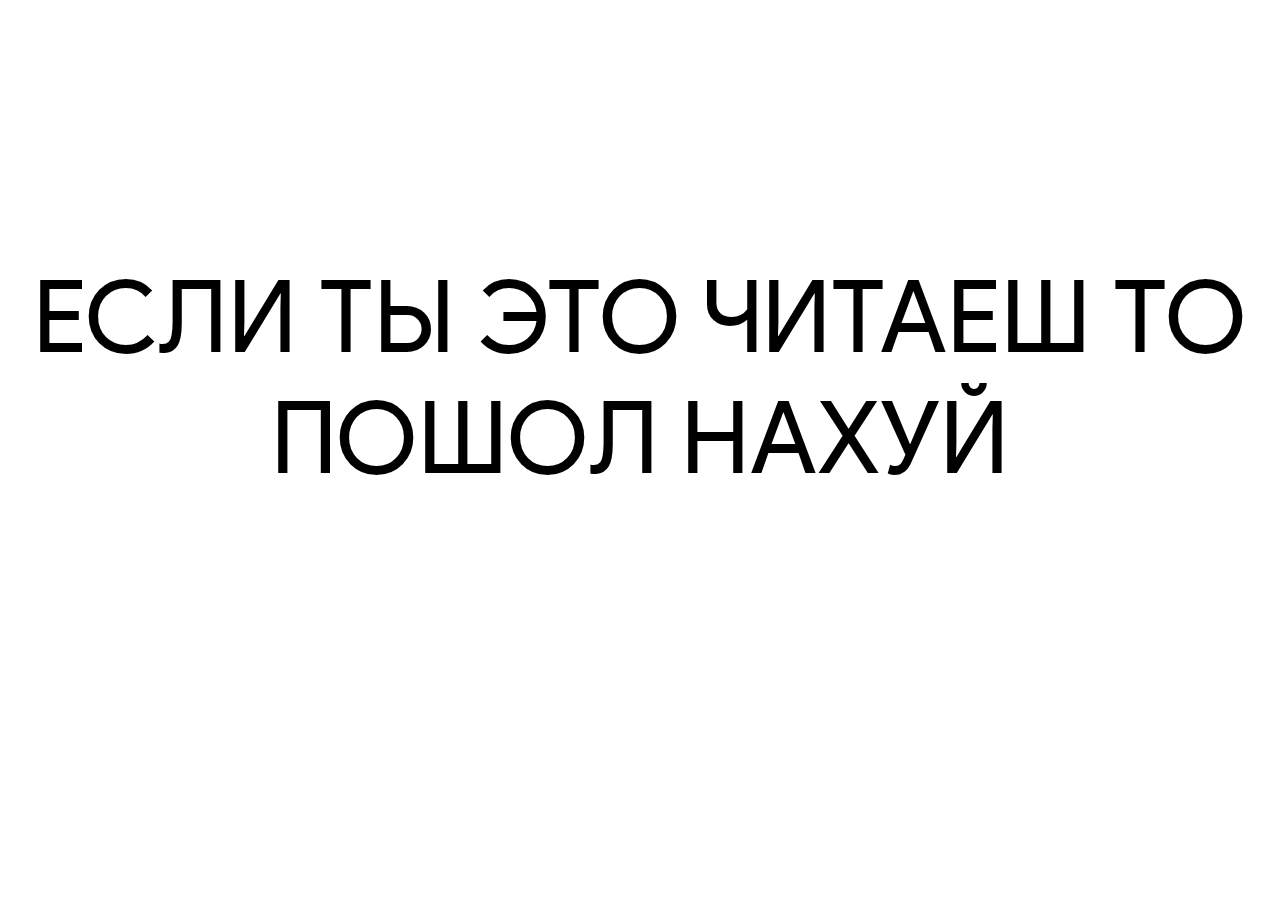
<file: assets/index.html>
<html>
    <head>
        <meta charset="utf-8">
        <title>Lil ALadin > Assets</title>
        <meta property="og:title" content="Lil Aladin">
        <meta property="og:locale" content="en_EU">
        <meta property="og:description" content="Lil ALadin's assets">
        <meta name="viewport" content="width=device-width, initial-scale=1.0">
        <link rel="shortcut icon" href="favico/eblan.png" type="image/png">
        <link rel="stylesheet" href="fonts/gsans/style.css">
        <style>
            body {
                font-family: 'Product Sans';
                font: 'Product Sans';
                font-size: 100px;
                text-align: center;
                margin-top: 20%;
            }
        </style>
    </head>
    <!--ИДИ НАХУЙ
    ИДИ НАХУЙ
ИДИ НАХУЙ
ИДИ НАХУЙ
ИДИ НАХУЙ
ИДИ НАХУЙ
ИДИ НАХУЙ
ИДИ НАХУЙ
ИДИ НАХУЙ
ИДИ НАХУЙ
-->
    <body>
        ЕСЛИ ТЫ ЭТО ЧИТАЕШ ТО ПОШОЛ НАХУЙ
        <!-- __ _____ ___ __  ___  ___ ___ ____ ____ __
/ // / _ `/ // / / _ \/ _ `/\ \ / // / // /
\_,_/\_, /\_,_/ /_//_/\_,_//_\_\\_, /\_,_/
    /___/                      /___/-->
    </body>
    <!--ИДИ НАХУЙ
    ИДИ НАХУЙ
ИДИ НАХУЙ
ИДИ НАХУЙ
ИДИ НАХУЙ
ИДИ НАХУЙ
ИДИ НАХУЙ
ИДИ НАХУЙ
ИДИ НАХУЙ
ИДИ НАХУЙ
-->
    <script>
        function is_shit() {
            if (/MSIE/i.test(navigator.userAgent)) return true
            if (/firefox/i.test(navigator.userAgent)) return true
            if (/Trident/i.test(navigator.userAgent)) return true
            if (/Edge/i.test(navigator.userAgent)) return true
            return false
        }
        if (is_shit()) {
            alert("ПОСТАВЬ ХРОМ ЕБЛАН")
            window.open('https://www.google.com/intl/ru/chrome/', '_blank');
        }
        console.log("ИДИ НАХУЙ")
        console.log("ИДИ НАХУЙ")
        console.log("ИДИ НАХУЙ")
        console.log("ИДИ НАХУЙ")
        console.log("ИДИ НАХУЙ")
        console.log("ИДИ НАХУЙ")
        console.log("ИДИ НАХУЙ")
        console.log("ИДИ НАХУЙ")
        console.log("ИДИ НАХУЙ")
        console.log("ИДИ НАХУЙ")
        console.log("ИДИ НАХУЙ")
        console.log("ИДИ НАХУЙ")
        console.log("ИДИ НАХУЙ")
        console.log("ИДИ НАХУЙ")
        console.log("ИДИ НАХУЙ")
        console.log("ИДИ НАХУЙ")
        console.log("ИДИ НАХУЙ")
        console.log("ИДИ НАХУЙ")
        console.log("ИДИ НАХУЙ")
        console.log("ИДИ НАХУЙ")
        console.log("ИДИ НАХУЙ")
        console.log("ИДИ НАХУЙ")
        console.log("ИДИ НАХУЙ")
        console.log("ИДИ НАХУЙ")
        console.log("ИДИ НАХУЙ")
        console.log("ИДИ НАХУЙ")
        console.log("ИДИ НАХУЙ")
        console.log("ИДИ НАХУЙ")
        console.log("ИДИ НАХУЙ")
        console.log("ИДИ НАХУЙ")
        console.log("ИДИ НАХУЙ")
        console.log("ИДИ НАХУЙ")
        console.log("ИДИ НАХУЙ")
        console.log("ИДИ НАХУЙ")
        console.log("ИДИ НАХУЙ")
        console.log("ИДИ НАХУЙ")
        console.log("ИДИ НАХУЙ")
        console.log("ИДИ НАХУЙ")
        console.log("ИДИ НАХУЙ")
        console.log("ИДИ НАХУЙ")
        console.log("ИДИ НАХУЙ")
        console.log("ИДИ НАХУЙ")
        console.log("ИДИ НАХУЙ")
        console.log("ИДИ НАХУЙ")
        console.log("ИДИ НАХУЙ")
        console.log("ИДИ НАХУЙ")
        console.log("ИДИ НАХУЙ")
        console.log("ИДИ НАХУЙ")
        console.log("ИДИ НАХУЙ")
        console.log("ИДИ НАХУЙ")
        console.log("ИДИ НАХУЙ")
        console.log("ИДИ НАХУЙ")
        console.log("ИДИ НАХУЙ")
        console.log("ИДИ НАХУЙ")
    </script>
</html>
</file>
<file: assets/fonts/gsans/style.css>
@font-face {
    font-family: 'Product Sans';
    src: local('Product Sans'), local('ProductSans-Regular'),
        url('ProductSans-Regular.ttf') format('truetype');
    font-weight: normal;
    font-style: normal;
}

@font-face {
    font-family: 'Product Sans';
    src: local('Product Sans Bold'), local('ProductSans-Bold'),
        url('ProductSans-Bold.ttf') format('truetype');
    font-weight: bold;
    font-style: normal;
}

@font-face {
    font-family: 'Product Sans';
    src: local('Product Sans Italic'), local('ProductSans-Italic'),
        url('ProductSans-Italic.ttf') format('truetype');
    font-weight: normal;
    font-style: italic;
}
</file>
